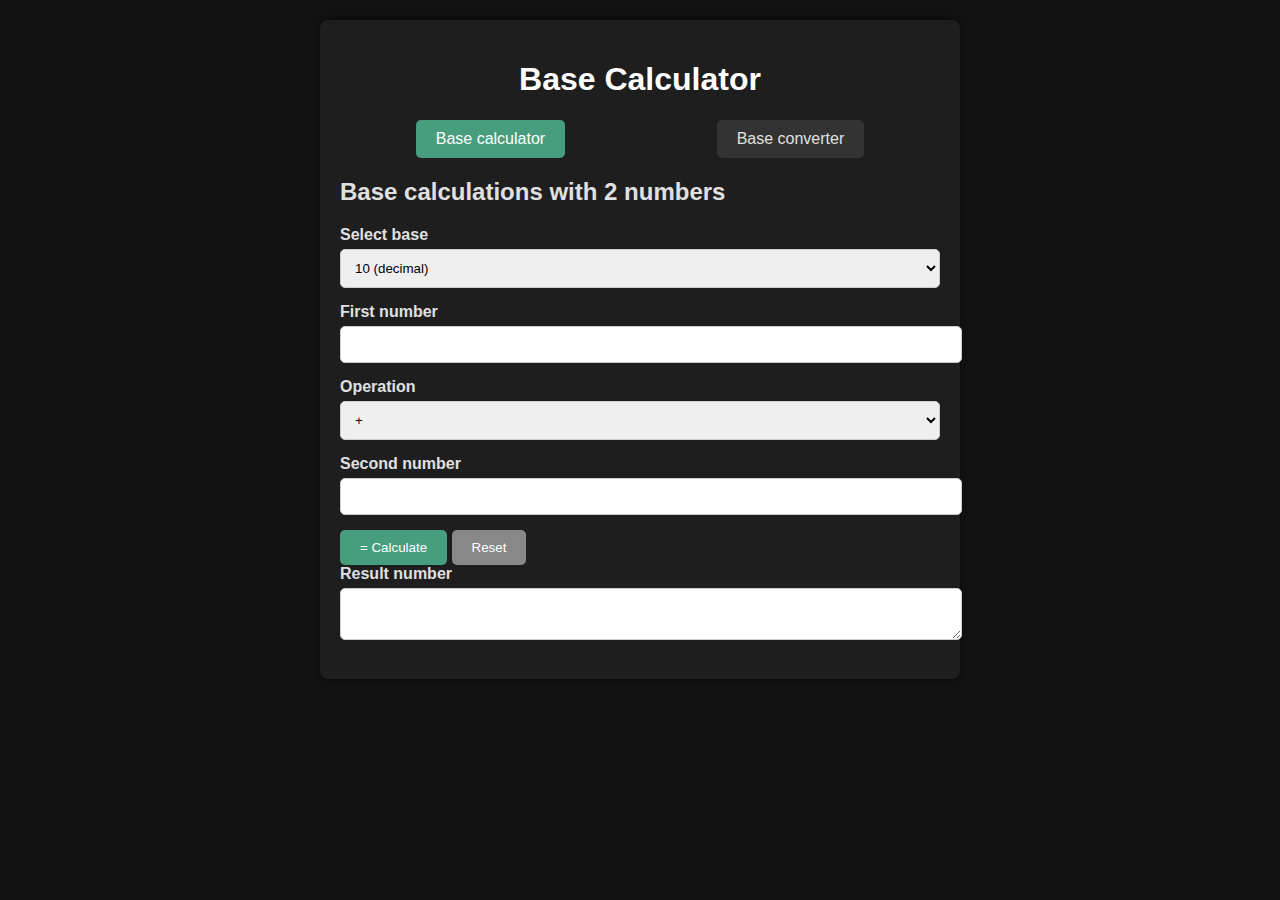
<file: index.html>
<!-- index.html -->
<!DOCTYPE html>
<html lang="en">
<head>
    <meta charset="UTF-8">
    <meta name="viewport" content="width=device-width, initial-scale=1.0">
    <title>Base Calculator</title>
    <link rel="stylesheet" href="style.css">
</head>
<body>
    <div class="container">
        <h1>Base Calculator</h1>
        <div class="tab">
            <button class="tablink active" onclick="openTab(event, 'calculator')">Base calculator</button>
            <button class="tablink" onclick="openTab(event, 'converter')">Base converter</button>
        </div>
        
        <div id="calculator" class="tab-content active">
            <h2>Base calculations with 2 numbers</h2>
            <div class="form-group">
                <label for="base">Select base</label>
                <select id="base">
                    <option value="10">10 (decimal)</option>
                    <option value="2">2 (binary)</option>
                    <option value="16">16 (hex)</option>
                    <option value="8">8 (octal)</option>
                </select>
            </div>
            <div class="form-group">
                <label for="first-number">First number</label>
                <input type="text" id="first-number">
            </div>
            <div class="form-group">
                <label for="operation">Operation</label>
                <select id="operation">
                    <option value="+">+</option>
                    <option value="-">-</option>
                    <option value="*">*</option>
                    <option value="/">/</option>
                </select>
            </div>
            <div class="form-group">
                <label for="second-number">Second number</label>
                <input type="text" id="second-number">
            </div>
            <button onclick="calculate()">= Calculate</button>
            <button class="reset" onclick="resetCalculator()">Reset</button>
            <div class="form-group">
                <label for="result">Result number</label>
                <textarea id="result" readonly></textarea>
            </div>
        </div>
        
        <div id="converter" class="tab-content">
            <h2>Convert number from any base to any base:</h2>
            <div class="form-group">
                <label for="input-number">Enter number</label>
                <input type="text" id="input-number">
            </div>
            <div class="form-group">
                <label for="from-base">From Base</label>
                <select id="from-base">
                    <option value="10">10 (decimal)</option>
                    <option value="2">2 (binary)</option>
                    <option value="16">16 (hex)</option>
                    <option value="8">8 (octal)</option>
                </select>
            </div>
            <div class="form-group">
                <label for="to-base">To base</label>
                <select id="to-base">
                    <option value="10">10 (decimal)</option>
                    <option value="2">2 (binary)</option>
                    <option value="16">16 (hex)</option>
                    <option value="8">8 (octal)</option>
                </select>
            </div>
            <button onclick="convert()">= Convert</button>
            <button class="reset" onclick="resetConverter()">Reset</button>
            <button class="swap" onclick="swapBases()">Swap</button>
            <div class="form-group">
                <label for="converted-result">Result number</label>
                <textarea id="converted-result" readonly></textarea>
            </div>
        </div>
    </div>

    <script src="script.js"></script>
</body>
</html>

<script src="script.js"></script>
</body>
</html>
</file>
<file: style.css>
/* styles.css */
body {
    font-family: Arial, sans-serif;
    margin: 20px;
    background-color: #121212;
    color: #e0e0e0;
}

.container {
    max-width: 600px;
    margin: auto;
    background: #1e1e1e;
    padding: 20px;
    border-radius: 8px;
    box-shadow: 0 0 10px rgba(0, 0, 0, 0.5);
}

h1 {
    text-align: center;
    color: #ffffff;
}

.tab {
    display: flex;
    justify-content: space-around;
    margin-bottom: 20px;
}

.tab button {
    padding: 10px 20px;
    border: none;
    background: #333;
    color: #e0e0e0;
    cursor: pointer;
    font-size: 16px;
}

.tab button.active {
    background: #469e7e;
    color: white;
}

.tab-content {
    display: none;
}

.tab-content.active {
    display: block;
}

.form-group {
    margin-bottom: 15px;
}

label {
    display: block;
    margin-bottom: 5px;
    font-weight: bold;
    color: #e0e0e0;
}

input, select, textarea {
    width: 100%;
    padding: 10px;
    border: 1px solid #ccc;
    border-radius: 5px;
}

button {
    padding: 10px 20px;
    background: #469e7e;
    color: white;

    border: none;
    border-radius: 5px;
    cursor: pointer;
}

button:disabled {
    background: #ccc;
    cursor: not-allowed;
}

button.reset {
    background: #888;
}

button.swap {
    background: #007bff;
}
</file>
